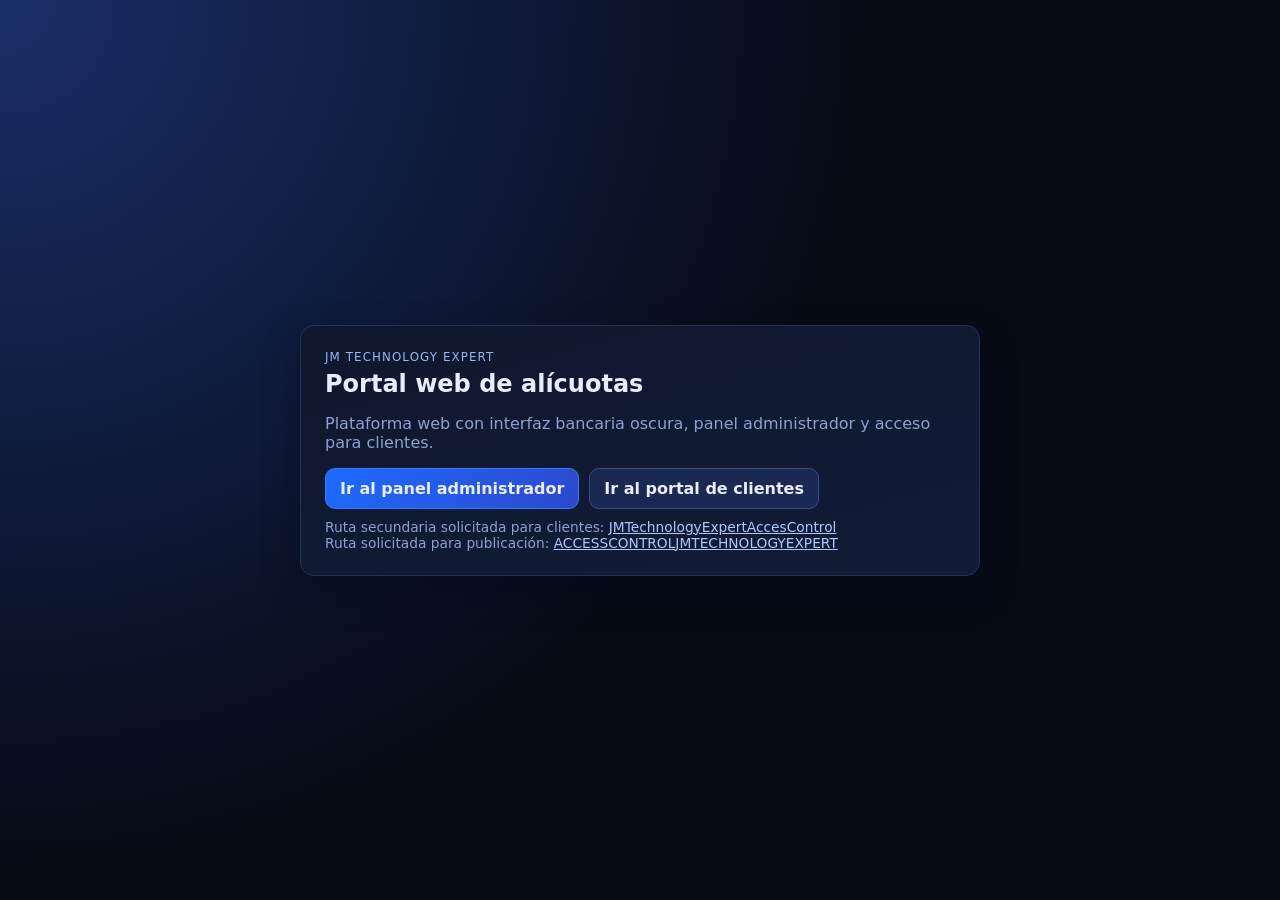
<file: index.html>
<!doctype html>
<html lang="es">
<head>
  <meta charset="utf-8">
  <meta name="viewport" content="width=device-width, initial-scale=1">
  <title>JMTECHNOLOGYEXPERT | Portal Web</title>
  <link rel="stylesheet" href="assets/css/app.css">
</head>
<body>
  <main class="landing">
    <section class="landing-card card">
      <p class="overline">JM Technology Expert</p>
      <h1>Portal web de alícuotas</h1>
      <p class="muted">
        Plataforma web con interfaz bancaria oscura, panel administrador y acceso para clientes.
      </p>
      <div class="landing-actions">
        <a class="button primary" href="admin.html">Ir al panel administrador</a>
        <a class="button" href="cliente.html">Ir al portal de clientes</a>
      </div>
      <div class="inline-note">
        Ruta secundaria solicitada para clientes:
        <a href="JMTechnologyExpertAccesControl/index.html">JMTechnologyExpertAccesControl</a>
        <br>
        Ruta solicitada para publicación:
        <a href="ACCESSCONTROLJMTECHNOLOGYEXPERT/index.html">ACCESSCONTROLJMTECHNOLOGYEXPERT</a>
      </div>
    </section>
  </main>
</body>
</html>
</file>
<file: assets/css/app.css>
:root {
  --bg: #070b16;
  --bg-soft: #0d1428;
  --panel: #0f172e;
  --panel-2: #121c37;
  --line: #253258;
  --text: #e8eeff;
  --muted: #8ea0cf;
  --primary: #00d4ff;
  --primary-2: #4f8cff;
  --danger: #ff5d73;
  --success: #38d67a;
  --warning: #ffc95c;
  --radius: 14px;
  --shadow: 0 16px 36px rgba(2, 8, 24, 0.42);
}

* {
  box-sizing: border-box;
}

html,
body {
  margin: 0;
  min-height: 100%;
  font-family: "Segoe UI", system-ui, -apple-system, sans-serif;
  color: var(--text);
  background: radial-gradient(circle at 0% 0%, #1a2e68 0%, var(--bg) 55%);
}

a {
  color: #acc8ff;
}

code {
  padding: 2px 6px;
  border-radius: 8px;
  border: 1px solid var(--line);
  background: #0c1330;
  color: #d5e2ff;
}

.hidden {
  display: none !important;
}

.card {
  border: 1px solid var(--line);
  background: linear-gradient(165deg, var(--panel), var(--panel-2));
  border-radius: var(--radius);
  box-shadow: var(--shadow);
}

.overline {
  text-transform: uppercase;
  letter-spacing: 1.1px;
  font-size: 0.74rem;
  color: #9bb5ef;
  margin: 0 0 6px;
}

.muted {
  color: var(--muted);
}

.inline-note {
  margin-top: 10px;
  color: var(--muted);
  font-size: 0.86rem;
}

.button {
  border: 1px solid #3a4f84;
  background: #1a2952;
  color: var(--text);
  border-radius: 10px;
  padding: 10px 14px;
  font-weight: 600;
  cursor: pointer;
  text-decoration: none;
  display: inline-flex;
  align-items: center;
  justify-content: center;
  gap: 8px;
}

.button:hover {
  border-color: #5e7bc8;
}

.button.primary {
  border-color: #2f7bff;
  background: linear-gradient(130deg, #1d6bff, #2d48cc);
}

.button.danger {
  border-color: #7e3140;
  background: #4a1d27;
  color: #ffd9df;
}

.landing {
  min-height: 100vh;
  display: grid;
  place-items: center;
  padding: 20px;
}

.landing-card {
  width: min(680px, 100%);
  padding: 24px;
}
.landing-layout {
  width: min(980px, 100%);
  display: grid;
  grid-template-columns: minmax(0, 1fr) 320px;
  overflow: hidden;
}

.landing-logo-panel {
  border-left: 1px solid #2d3f70;
  background: linear-gradient(155deg, #0f1b3f, #0b1532);
  display: grid;
  place-items: center;
  padding: 20px;
}

.landing-logo {
  width: min(240px, 100%);
  max-height: 340px;
  object-fit: contain;
  border-radius: 12px;
  filter: drop-shadow(0 12px 20px rgba(0, 0, 0, 0.35));
}

.landing-card h1 {
  margin: 0;
}

.landing-actions {
  margin-top: 16px;
  display: flex;
  flex-wrap: wrap;
  gap: 10px;
}

.screen-center {
  min-height: 100vh;
  display: grid;
  place-items: center;
  padding: 16px;
}

.login-card {
  width: min(520px, 100%);
  padding: 24px;
}

.login-card h1 {
  margin: 0 0 8px;
}

.login-split {
  width: min(980px, 100%);
  display: grid;
  grid-template-columns: minmax(0, 1fr) 320px;
  overflow: hidden;
}

.login-card-split {
  width: 100%;
  border: 0;
  box-shadow: none;
  background: transparent;
}

.login-logo-panel {
  border-left: 1px solid #2d3f70;
  background: linear-gradient(155deg, #0f1b3f, #0b1532);
  display: grid;
  place-items: center;
  padding: 20px;
  min-height: 220px;
}

.login-company-logo {
  width: min(280px, 100%);
  max-height: min(360px, 70vh);
  height: auto;
  display: block;
  object-fit: contain;
  filter: drop-shadow(0 12px 20px rgba(0, 0, 0, 0.35));
}

.message {
  margin-top: 12px;
  border-radius: 10px;
  border: 1px solid var(--line);
  padding: 10px 12px;
  font-size: 0.88rem;
}

.message.ok {
  border-color: #2f8f59;
  background: #113627;
  color: #c8f7dd;
}

.message.error {
  border-color: #8e3646;
  background: #3c151e;
  color: #ffd6de;
}

.app-shell {
  display: grid;
  grid-template-columns: 290px 1fr;
  gap: 16px;
  padding: 16px;
  min-height: 100vh;
}

.sidebar {
  padding: 16px;
  display: flex;
  flex-direction: column;
  gap: 16px;
}

.sidebar h2 {
  margin: 0;
  font-size: 1.12rem;
}

.sidebar-nav {
  display: grid;
  gap: 8px;
}

.nav-dropdown {
  border: 1px solid #2f406f;
  background: #101b39;
  border-radius: 12px;
  overflow: hidden;
}

.nav-dropdown-toggle {
  list-style: none;
  cursor: pointer;
  padding: 10px 12px;
  color: #d5e2ff;
  font-weight: 600;
  user-select: none;
}

.nav-dropdown-toggle::-webkit-details-marker {
  display: none;
}

.nav-dropdown[open] .nav-dropdown-toggle {
  border-bottom: 1px solid #2f406f;
  background: #12254f;
  color: #9de7ff;
}

.nav-dropdown-menu {
  display: grid;
  gap: 8px;
  padding: 10px;
}

.nav-btn {
  border: 1px solid #2f406f;
  background: #101b39;
  color: #d5e2ff;
  border-radius: 10px;
  text-align: left;
  padding: 10px 12px;
  cursor: pointer;
  width: 100%;
}

.nav-btn-logout {
  border-color: #8e3646;
  background: #3c151e;
  color: #ffd6de;
}

.nav-btn-logout:hover {
  border-color: #b84a5f;
}

.nav-btn.active {
  border-color: #2f7bff;
  background: #12254f;
  color: #9de7ff;
}

.sidebar-footer {
  margin-top: auto;
  display: grid;
  gap: 8px;
}

.mode-badge {
  border: 1px solid #49639b;
  border-radius: 999px;
  padding: 6px 10px;
  font-size: 0.76rem;
  justify-self: start;
  color: #d9e6ff;
}

.mode-badge.cloud {
  border-color: #2e8f58;
  background: #103a28;
  color: #c9f9de;
}

.mode-badge.local {
  border-color: #8e6a2a;
  background: #3b2c10;
  color: #ffebb9;
}

.main-panel {
  display: grid;
  gap: 14px;
  align-content: start;
}

.topbar {
  padding: 14px 16px;
  display: flex;
  justify-content: space-between;
  align-items: flex-start;
  gap: 12px;
}

.topbar h1 {
  margin: 0;
  font-size: 1.22rem;
}

.topbar p {
  margin: 6px 0 0;
}

.session-chip {
  border: 1px solid #40558e;
  background: #18284f;
  border-radius: 999px;
  padding: 8px 12px;
  font-size: 0.84rem;
  white-space: nowrap;
}

.session-group {
  display: flex;
  gap: 10px;
  align-items: center;
  flex-wrap: wrap;
  justify-content: flex-end;
}

.section-panel {
  display: grid;
  gap: 14px;
}

.section-panel.hidden {
  display: none;
}

.section-card {
  padding: 16px;
}

.section-card h2 {
  margin: 0 0 10px;
  font-size: 1rem;
}

.kpi-grid {
  display: grid;
  gap: 12px;
  grid-template-columns: repeat(auto-fit, minmax(180px, 1fr));
}

.kpi-grid.compact {
  margin-bottom: 14px;
}

.kpi {
  padding: 14px;
  background: linear-gradient(160deg, #122247, #111934);
}

.kpi span {
  font-size: 0.82rem;
  color: var(--muted);
}

.kpi strong {
  margin-top: 8px;
  display: block;
  font-size: 1.42rem;
}

.two-col {
  display: grid;
  gap: 14px;
  grid-template-columns: 1fr 1fr;
  align-items: start;
}

.form-grid {
  display: grid;
  grid-template-columns: repeat(2, minmax(0, 1fr));
  gap: 10px;
}

.form-grid.single {
  grid-template-columns: 1fr;
}

.field {
  display: flex;
  flex-direction: column;
  gap: 6px;
}

.field.full {
  grid-column: 1 / -1;
}

.field span {
  font-size: 0.81rem;
  color: var(--muted);
}

input,
select,
textarea {
  border: 1px solid #30426f;
  border-radius: 10px;
  background: #0d1734;
  color: var(--text);
  padding: 10px 11px;
  font: inherit;
}

textarea {
  min-height: 78px;
}

.form-actions {
  margin-top: 12px;
  display: flex;
  gap: 8px;
  flex-wrap: wrap;
}

.table-wrap {
  overflow: auto;
  border: 1px solid #2c3d69;
  border-radius: 12px;
}

table {
  width: 100%;
  border-collapse: collapse;
  min-width: 760px;
}

th,
td {
  padding: 10px;
  border-bottom: 1px solid #26355d;
  text-align: left;
  font-size: 0.86rem;
  vertical-align: top;
}

th {
  background: #101a38;
  color: #bfd0ff;
  font-size: 0.76rem;
  text-transform: uppercase;
  letter-spacing: 0.55px;
}

.status-pill {
  border-radius: 999px;
  border: 1px solid #3f598f;
  font-size: 0.73rem;
  padding: 3px 8px;
  display: inline-flex;
}

.status-pill.ok {
  border-color: #2b8850;
  color: #c9f9dd;
  background: #103726;
}

.status-pill.warn {
  border-color: #997237;
  color: #ffe7b8;
  background: #3b2e14;
}

.status-pill.off {
  border-color: #8a3443;
  color: #ffd8df;
  background: #3b1620;
}

.alerts {
  list-style: none;
  margin: 0;
  padding: 0;
  display: grid;
  gap: 8px;
}

.alerts li {
  border: 1px solid #334776;
  background: #101b39;
  border-radius: 10px;
  padding: 10px 12px;
  font-size: 0.86rem;
}

.alerts li.warn {
  border-color: #8f3747;
  background: #361721;
}

.portal-shell {
  padding: 16px;
  display: grid;
  gap: 14px;
  align-content: start;
}

@media (max-width: 1140px) {
  .app-shell {
    grid-template-columns: 1fr;
  }
  .sidebar {
    position: static;
  }
  .two-col {
    grid-template-columns: 1fr;
  }
  .login-split {
    grid-template-columns: 1fr;
  }
  .landing-layout {
    grid-template-columns: 1fr;
  }
  .landing-logo-panel {
    border-left: 0;
    border-top: 1px solid #2d3f70;
    min-height: 180px;
  }
  .login-logo-panel {
    border-left: 0;
    border-top: 1px solid #2d3f70;
    min-height: 180px;
  }
}
</file>
